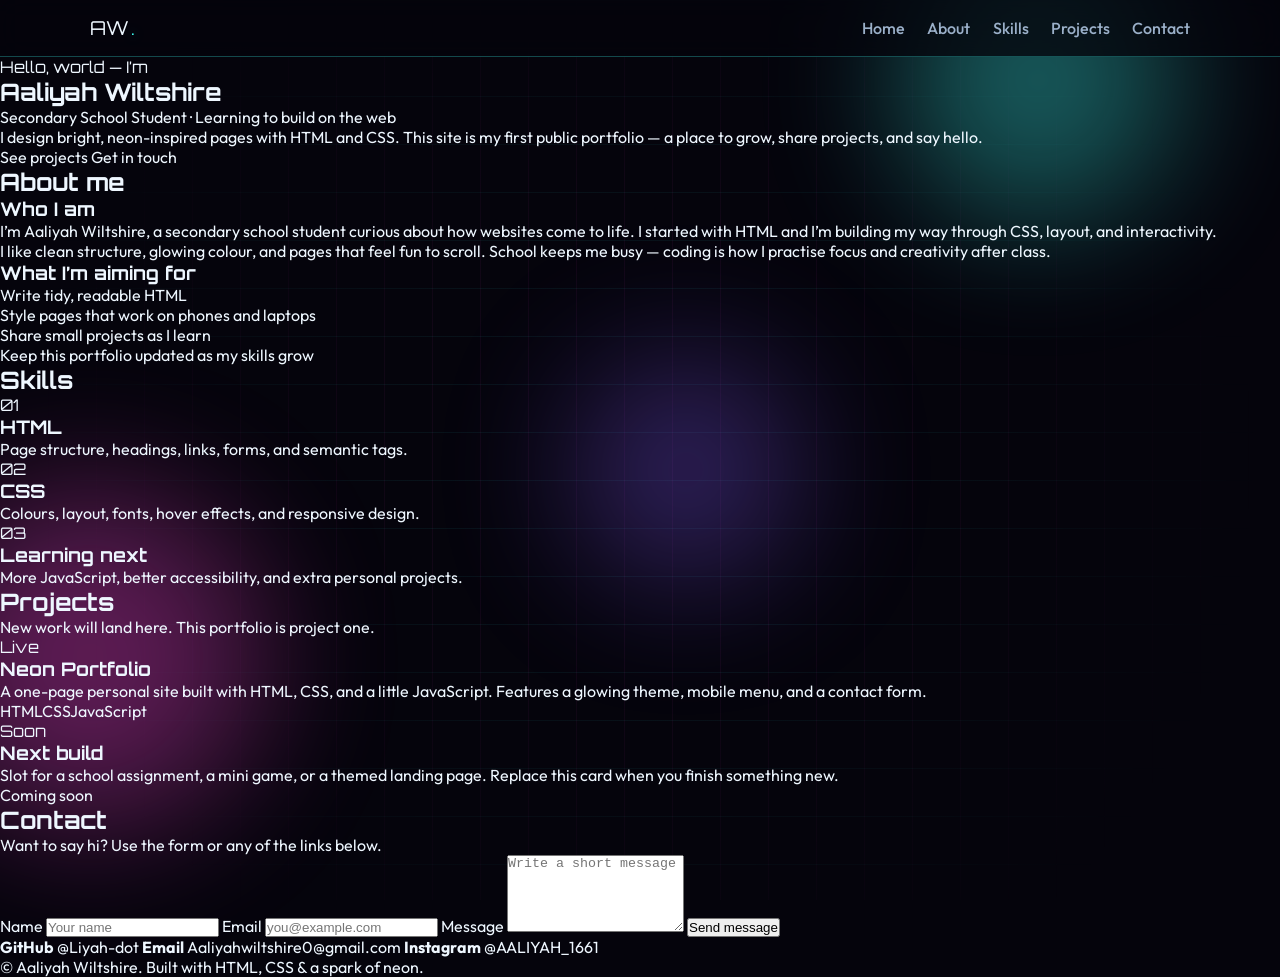
<file: index.html>
<!DOCTYPE html>
<html lang="en">
<head>
  <meta charset="UTF-8" />
  <meta name="viewport" content="width=device-width, initial-scale=1.0" />
  <title>Aaliyah Wiltshire | Portfolio</title>
  <meta name="description" content="Personal portfolio of Aaliyah Wiltshire, a secondary school student learning HTML and building on the web." />
  <link rel="preconnect" href="https://fonts.googleapis.com" />
  <link rel="preconnect" href="https://fonts.gstatic.com" crossorigin />
  <link href="https://fonts.googleapis.com/css2?family=Orbitron:wght@500;700;800&family=Outfit:wght@300;400;500;600;700&display=swap" rel="stylesheet" />
  <link rel="stylesheet" href="style.css" />
</head>
<body>
  <div class="bg-grid"></div>
  <div class="orb orb-1"></div>
  <div class="orb orb-2"></div>
  <div class="orb orb-3"></div>

  <header class="nav">
    <a class="logo" href="#home">AW<span>.</span></a>
    <button class="nav-toggle" id="navToggle" aria-label="Open menu">
      <span></span><span></span><span></span>
    </button>
    <nav id="navLinks">
      <a href="#home">Home</a>
      <a href="#about">About</a>
      <a href="#skills">Skills</a>
      <a href="#projects">Projects</a>
      <a href="#contact">Contact</a>
    </nav>
  </header>

  <main>
    <section class="hero" id="home">
      <p class="eyebrow">Hello, world — I’m</p>
      <h1>Aaliyah <span>Wiltshire</span></h1>
      <p class="tagline">Secondary School Student · Learning to build on the web</p>
      <p class="lede">
        I design bright, neon-inspired pages with HTML and CSS.
        This site is my first public portfolio — a place to grow, share projects, and say hello.
      </p>
      <div class="hero-actions">
        <a class="btn btn-primary" href="#projects">See projects</a>
        <a class="btn btn-ghost" href="#contact">Get in touch</a>
      </div>
    </section>

    <section id="about">
      <h2>About me</h2>
      <div class="about-grid">
        <div class="card glow">
          <h3>Who I am</h3>
          <p>
            I’m Aaliyah Wiltshire, a secondary school student curious about how websites come to life.
            I started with HTML and I’m building my way through CSS, layout, and interactivity.
          </p>
          <p>
            I like clean structure, glowing colour, and pages that feel fun to scroll.
            School keeps me busy — coding is how I practise focus and creativity after class.
          </p>
        </div>
        <div class="card glow">
          <h3>What I’m aiming for</h3>
          <ul class="checklist">
            <li>Write tidy, readable HTML</li>
            <li>Style pages that work on phones and laptops</li>
            <li>Share small projects as I learn</li>
            <li>Keep this portfolio updated as my skills grow</li>
          </ul>
        </div>
      </div>
    </section>

    <section id="skills">
      <h2>Skills</h2>
      <div class="skills-grid">
        <article class="skill-card">
          <span class="skill-label">01</span>
          <h3>HTML</h3>
          <p>Page structure, headings, links, forms, and semantic tags.</p>
        </article>
        <article class="skill-card">
          <span class="skill-label">02</span>
          <h3>CSS</h3>
          <p>Colours, layout, fonts, hover effects, and responsive design.</p>
        </article>
        <article class="skill-card">
          <span class="skill-label">03</span>
          <h3>Learning next</h3>
          <p>More JavaScript, better accessibility, and extra personal projects.</p>
        </article>
      </div>
    </section>

    <section id="projects">
      <h2>Projects</h2>
      <p class="section-note">New work will land here. This portfolio is project one.</p>
      <div class="projects-grid">
        <article class="project-card">
          <div class="project-badge">Live</div>
          <h3>Neon Portfolio</h3>
          <p>
            A one-page personal site built with HTML, CSS, and a little JavaScript.
            Features a glowing theme, mobile menu, and a contact form.
          </p>
          <div class="tags">
            <span>HTML</span><span>CSS</span><span>JavaScript</span>
          </div>
        </article>
        <article class="project-card coming">
          <div class="project-badge">Soon</div>
          <h3>Next build</h3>
          <p>
            Slot for a school assignment, a mini game, or a themed landing page.
            Replace this card when you finish something new.
          </p>
          <div class="tags">
            <span>Coming soon</span>
          </div>
        </article>
      </div>
    </section>

    <section id="contact">
      <h2>Contact</h2>
      <p class="section-note">Want to say hi? Use the form or any of the links below.</p>

      <div class="contact-grid">
        <form class="card glow" id="contactForm">
          <label>
            Name
            <input type="text" name="name" required placeholder="Your name" />
          </label>
          <label>
            Email
            <input type="email" name="email" required placeholder="you@example.com" />
          </label>
          <label>
            Message
            <textarea name="message" rows="5" required placeholder="Write a short message"></textarea>
          </label>
          <button class="btn btn-primary" type="submit">Send message</button>
          <p class="form-status" id="formStatus" hidden></p>
        </form>

        <div class="socials">
          <a class="social-link" href="https://github.com/Liyah-dot" target="_blank" rel="noopener noreferrer">
            <strong>GitHub</strong>
            <span>@Liyah-dot</span>
          </a>
          <a class="social-link" href="mailto:Aaliyahwiltshire0@gmail.com">
            <strong>Email</strong>
            <span>Aaliyahwiltshire0@gmail.com</span>
          </a>
          <a class="social-link" href="https://instagram.com/AALIYAH_1661" target="_blank" rel="noopener noreferrer">
            <strong>Instagram</strong>
            <span>@AALIYAH_1661</span>
          </a>
        </div>
      </div>
    </section>
  </main>

  <footer>
    <p>© <span id="year"></span> Aaliyah Wiltshire. Built with HTML, CSS &amp; a spark of neon.</p>
  </footer>

  <script src="script.js"></script>
</body>
        </html>
</file>
<file: style.css>
:root {
  --bg: #05040c;
  --bg-soft: #0d0a1a;
  --text: #eef7ff;
  --muted: #9bb0c9;
  --cyan: #3dfff3;
  --pink: #ff4ad8;
  --violet: #8a5cff;
  --card: rgba(13, 10, 28, 0.72);
  --line: rgba(61, 255, 243, 0.28);
}

* {
  box-sizing: border-box;
  margin: 0;
  padding: 0;
}

html {
  scroll-behavior: smooth;
}

body {
  font-family: "Outfit", system-ui, sans-serif;
  background: var(--bg);
  color: var(--text);
  min-height: 100vh;
  overflow-x: hidden;
}

h1, h2, h3, .logo, .eyebrow, .skill-label, .project-badge {
  font-family: "Orbitron", sans-serif;
}

a {
  color: inherit;
  text-decoration: none;
}

.bg-grid {
  position: fixed;
  inset: 0;
  background-image:
    linear-gradient(rgba(61, 255, 243, 0.06) 1px, transparent 1px),
    linear-gradient(90deg, rgba(255, 74, 216, 0.05) 1px, transparent 1px);
  background-size: 48px 48px;
  mask-image: radial-gradient(circle at center, black 30%, transparent 80%);
  pointer-events: none;
  z-index: 0;
}

.orb {
  position: fixed;
  border-radius: 50%;
  filter: blur(70px);
  opacity: 0.35;
  pointer-events: none;
  z-index: 0;
}

.orb-1 { width: 280px; height: 280px; background: var(--cyan); top: -60px; right: 8%; }
.orb-2 { width: 340px; height: 340px; background: var(--pink); bottom: 8%; left: -80px; }
.orb-3 { width: 220px; height: 220px; background: var(--violet); top: 40%; left: 45%; }

.nav, main, footer {
  position: relative;
  z-index: 1;
}

.nav {
  position: sticky;
  top: 0;
  display: flex;
  align-items: center;
  justify-content: space-between;
  padding: 1rem 7%;
  background: rgba(5, 4, 12, 0.78);
  backdrop-filter: blur(12px);
  border-bottom: 1px solid var(--line);
}

.logo {
  font-size: 1.2rem;
  letter-spacing: 0.08em;
}

.logo span {
  color: var(--cyan);
  text-shadow: 0 0 12px var(--cyan);
}

.nav nav {
  display: flex;
  gap: 1.4rem;
}

.nav nav a {
  color: var(--muted);
  font-weight: 500;
}

.nav nav a:hover {
  color: var(--cyan);
  text-shadow: 0 0 10px var(--cyan);
}

.nav-toggle {
  display: none;
  background: none;
  border: 0;
  width: 34px;
  height: 26px;
  flex-direction: column;
  justify-content: space-between;
  cursor: pointer;
}

.
</file>
